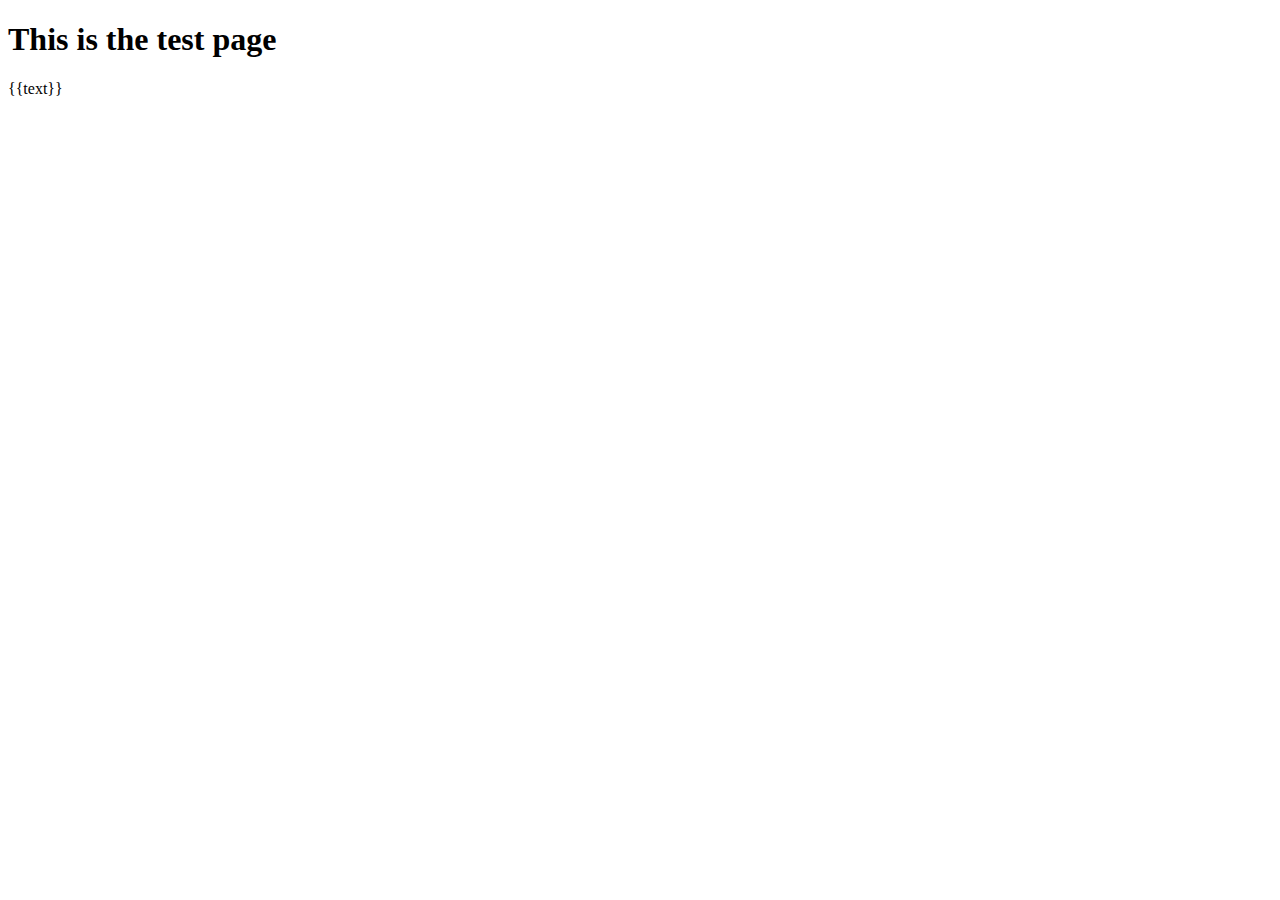
<file: templates/test.html>
<!DOCTYPE html>
<html lang="en">
<head>
  <meta charset="UTF-8">
  <meta name="viewport" content="width=device-width, initial-scale=1.0">
  <title>Document</title>
</head>
<body>
  <h1>This is the test page</h1>
  <p>{{text}}</p>
</body>
</html>
</file>
